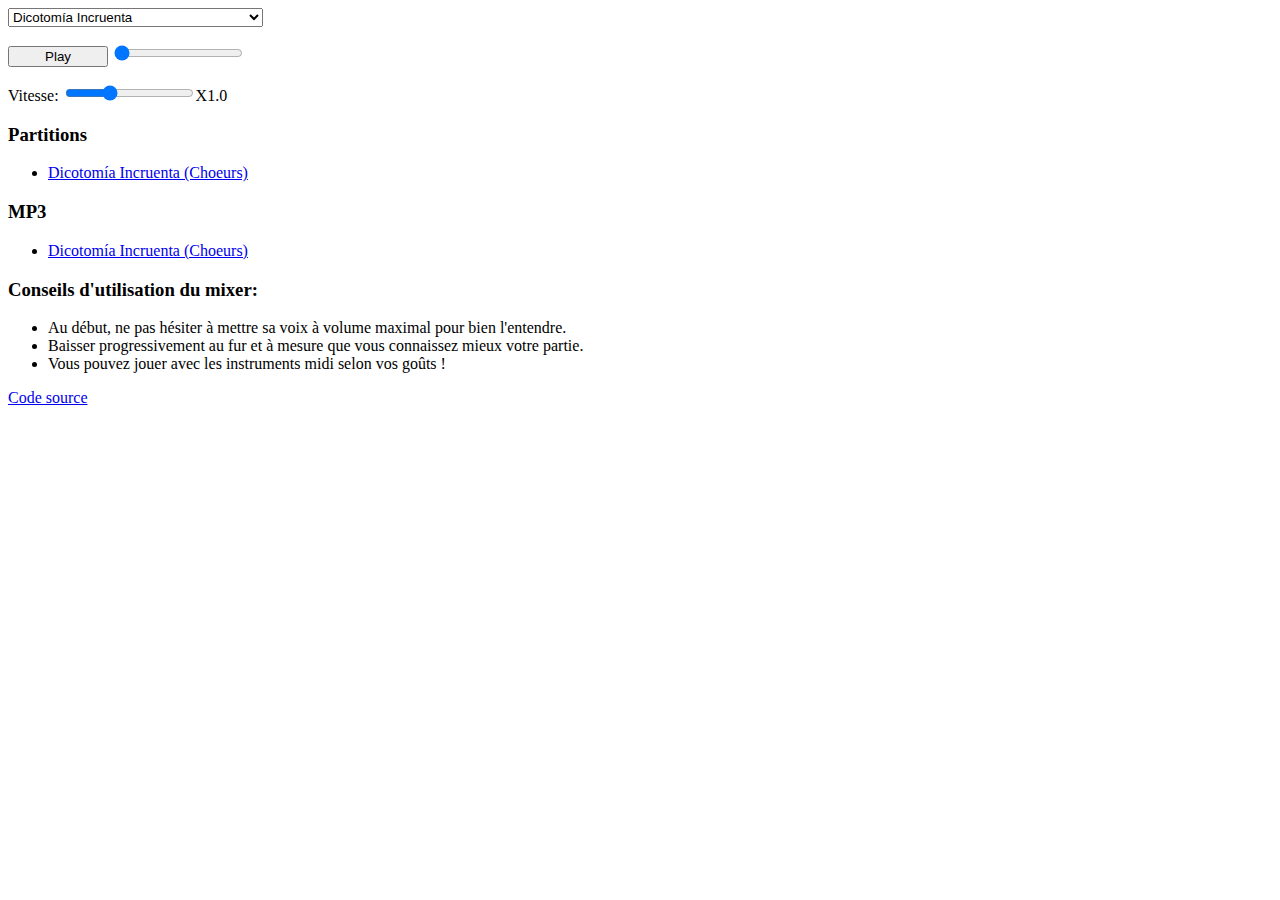
<file: index.html>
<html>

<head>
	<meta charset="utf-8">
	<script src='https://surikov.github.io/webaudiofont/npm/dist/WebAudioFontPlayer.js'></script>
	<script src='MIDIFile.js'></script>
</head>

<body>
	<div id='choice'>
	</div>
	<div id="player">
			<p>
				<button  id="play" onclick="startPlay();" style="width: 100px;">Play</button>
				<input id="position" type="range" min="0" max="100" value="0" step="1" />
				<output id="tmr"></output></p>
		<p>Vitesse: <input type="range" value="1.0" min=".5" max="2.0" step="0.05" id="speed" oninput="this.nextElementSibling.value = 'X' + this.value"><output>X1.0</output></p>

		</table>
	</div>
	<div id='cntls'>
	</div>
	<div id="downloads">
	</div>
	<div>
		<h3>
			Conseils d'utilisation du mixer:
		</h3>
		<ul>
			<li>Au début, ne pas hésiter à mettre sa voix à volume maximal pour bien l'entendre.</li>
			<li>Baisser progressivement au fur et à mesure que vous connaissez mieux votre partie.</li>
			<li>Vous pouvez jouer avec les instruments midi selon vos goûts !</li>
		</ul>
	</div>
    <div>
        <a href="https://github.com/balouf/choeur-argentine" target="_blank">Code source</a>
    </div>
	<script>
		console.log('start');
		var audioContext = null;
		var player = null;
		var reverberator = null;
		var equalizer = null;
		var input = null;
		var currentSongTime = 0;
		var nextStepTime = 0;
		var nextPositionTime = 0;
		var loadedsong = null;
		var stepDuration = 44 / 1000;
		var intervalId = 0;

		var tracks = [
			{'name': 'Dicotomía Incruenta', 'path': 'dicotomia'},
			{'name': 'Se equivocó la paloma', 'path': 'paloma'},
			{'name': 'Lunes otra ves', 'path': 'lunes'},
			{'name': 'Miedo', 'path': 'miedo'},
                        {'name': 'Tonada de la Quiaca', 'path': 'tonada'},
            {'name': 'Bonita rama de sauce', 'path': 'bonita'},
            {'name': 'Misa Criolla: 1 - Kyrie', 'path': 'misa-1-kyrie'},
            {'name': 'Misa Criolla: 2 - Gloria', 'path': 'misa-2-gloria'},
            {'name': 'Misa Criolla: 3 - Credo', 'path': 'misa-3-credo'},
            {'name': 'Misa Criolla: 4 - Sanctus', 'path': 'misa-4-sanctus'},
            {'name': 'Misa Criolla: 5 - Agnus', 'path': 'misa-5-agnus'},
            {'name': 'Navidad Nuestra: 2 - La peregrinacion', 'path': 'navidad-2-perigrenacion'},
            {'name': 'Navidad Nuestra: 3 - El Nacimiento', 'path': 'navidad-3-el_nacimiento'},
            {'name': 'Navidad Nuestra: 4 - Los Pastores', 'path': 'navidad-4-los_pastores'},
            {'name': 'Navidad Nuestra: 5 - Los Reyes Magos', 'path': 'navidad-5-los_reyes_magos'},
            {'name': 'Navidad Nuestra: 6 - La Huida', 'path': 'navidad-6-la_huida'}
		];

		var downloads = {
			'pdf': [{'name': 'Choeurs', 'suffix': ''}],
				// {'name': 'Piano', 'suffix': '-piano'},
				// {'name': 'Conducteur', 'suffix': '-full'}],
			'mp3': [{'name': 'Complet', 'suffix': ''}],
		}

		// var voix = ['Soprano', 'Alto', 'Tenor', 'Basse', 'Main droite', 'Main gauche']
		var voix = ['Voix I', 'Voix II', 'Voix III', 'Voix IV', 'Voix V']

		chooserTrack();

		function chooserTrack() {
			var html = '<select id="tracks">';
			for (var i = 0; i < tracks.length; i++) {
				html = html + '<option value="' + i + '">' + tracks[i].name + '</option>';
			}
			html = html + '</select>';
			document.getElementById('choice').innerHTML = html;
			var track = document.getElementById('tracks');
			track.onchange = function (e) {
				selectTrack(track.value);
			};
			selectTrack(0);
		}

		function selectTrack(i) {
				var path = tracks[i].path + '/' + tracks[i].path;
				var html = '<h3>Partitions</h3> <ul>';
				for (var j = 0; j < downloads.pdf.length; j++) {
					html += '<li><a href="' + path + downloads.pdf[j].suffix + '.pdf" target="_blank">' + tracks[i].name
							+ ' (' + downloads.pdf[j].name + ')</a></li>'
				}
				html += '</ul><h3>MP3</h3> <ul>';
				for (var j = 0; j < downloads.mp3.length; j++) {
					html += '<li><a href="' + path + downloads.mp3[j].suffix + '.mp3" target="_blank">' + tracks[i].name
							+ ' (' + downloads.pdf[j].name + ')</a></li>'
				}
				html += '</ul>';
				document.getElementById('downloads').innerHTML = html;
				handleExample(path+'.midi');
				document.getElementById('position').value = 0;
				document.getElementById('tmr').innerHTML = '';
				document.getElementById('play').innerHTML = 'Play';
				document.getElementById('play').setAttribute("onclick", "startPlay();");
				if (player && audioContext) {
					player.cancelQueue(audioContext);
				}
				if (intervalId != 0) {clearInterval(intervalId)}

		}

		function pausePlay() {
			clearInterval(intervalId)
			player.cancelQueue(audioContext);
			document.getElementById('play').innerHTML = 'Play';
			document.getElementById('play').setAttribute("onclick", "resumePlay();");

		}

		function startPlay() {
			var pos = document.getElementById('position');
			currentSongTime = loadedsong.duration * pos.value / 100;
			// songStart = audioContext.currentTime - currentSongTime;

			// currentSongTime = 0;
			// songStart = audioContext.currentTime;
			audioContext.resume();
			nextStepTime = audioContext.currentTime;
			intervalId = setInterval(() => {tick()}, 40);
			document.getElementById('play').innerHTML = 'Pause';
			document.getElementById('play').setAttribute("onclick", "pausePlay();");
		}

		function resumePlay() {
			// songStart = audioContext.currentTime - currentSongTime;
			nextStepTime = audioContext.currentTime;
			intervalId = setInterval(() => {tick()}, 40)
			document.getElementById('play').innerHTML = 'Pause';
			document.getElementById('play').setAttribute("onclick", "pausePlay();");
		}

		function tick() {
			var now = audioContext.currentTime;
			var speed = document.getElementById('speed').value;
			if (now > nextStepTime - stepDuration) {
				sendNotes(now, speed);
				currentSongTime = currentSongTime + (stepDuration * speed);
				nextStepTime = nextStepTime + stepDuration;
			}
			if (now > nextPositionTime) {
				var o = document.getElementById('position');
				o.value = 100 * currentSongTime / loadedsong.duration;
				document.getElementById('tmr').innerHTML = '' + Math.round(100 * currentSongTime / loadedsong.duration) + '%';
				nextPositionTime = audioContext.currentTime + 3;
			}
			if (currentSongTime > loadedsong.duration) {
				clearInterval(intervalId);
				document.getElementById('tmr').innerHTML = '';
				document.getElementById('position').value = 0;
				document.getElementById('play').innerHTML = 'Play';
				document.getElementById('play').setAttribute("onclick", "startPlay();");
			}
		}

		function sendNotes(now, speed) {
			var start = currentSongTime;
			var end = currentSongTime + stepDuration * speed;
			for (var t = 0; t < loadedsong.tracks.length; t++) {
				var track = loadedsong.tracks[t];
				for (var i = 0; i < track.notes.length; i++) {
					if (track.notes[i].when >= start && track.notes[i].when < end) {
						var when = now + ( (track.notes[i].when - currentSongTime) / speed );
						var duration = track.notes[i].duration / speed;
						if (duration > 3) {
							duration = 3;
						}
						var instr = track.info.variable;
						var v = track.volume / 7;
						player.queueWaveTable(audioContext, input, window[instr], when, track.notes[i].pitch, duration, v, track.notes[i].slides);
					}
				}
			}
		}
		function startLoad(song) {
			console.log(song);
			var AudioContextFunc = window.AudioContext || window.webkitAudioContext;
			audioContext = new AudioContextFunc();
			player = new WebAudioFontPlayer();

			equalizer = player.createChannel(audioContext);
			reverberator = player.createReverberator(audioContext);
			//input = reverberator.input;
			input = equalizer.input;
			equalizer.output.connect(reverberator.input);
			reverberator.output.connect(audioContext.destination);

			for (var i = 0; i < song.tracks.length; i++) {
				var nn = player.loader.findInstrument(song.tracks[i].program);
				var info = player.loader.instrumentInfo(nn);
				song.tracks[i].info = info;
				song.tracks[i].id = nn;
				song.tracks[i].volume = 0.1;
				player.loader.startLoad(audioContext, info.url, info.variable);
			}
			player.loader.waitLoad(function () {
				console.log('buildControls');
				buildControls(song);
				resetEqlualizer();
			});
		}
		function resetEqlualizer(){
			equalizer.band32.gain.setTargetAtTime(2,0,0.0001);
			equalizer.band64.gain.setTargetAtTime(2,0,0.0001);
			equalizer.band128.gain.setTargetAtTime(1,0,0.0001);
			equalizer.band256.gain.setTargetAtTime(0,0,0.0001);
			equalizer.band512.gain.setTargetAtTime(-1,0,0.0001);
			equalizer.band1k.gain.setTargetAtTime(5,0,0.0001);
			equalizer.band2k.gain.setTargetAtTime(4,0,0.0001);
			equalizer.band4k.gain.setTargetAtTime(3,0,0.0001);
			equalizer.band8k.gain.setTargetAtTime(-2,0,0.0001);
			equalizer.band16k.gain.setTargetAtTime(2,0,0.0001);
		}
		function buildControls(song) {
			// audioContext.resume();
			var o = document.getElementById('cntls');
			var html = '<h3>Mixer</h3><table><tr><th>Voix</th><th>Instrument midi</th><th>Volume</th></tr>';
			for (var i = 0; i < song.tracks.length; i++) {
				var v = 100 * song.tracks[i].volume;
				html = html + '<tr><td>' + voix[i] + '</td><td>' + chooserIns(song.tracks[i].id, i)
						+ '</td><td><input id="channel' + i + '" type="range" min="0" max="100" value="' + v + '" step="1" /></td></tr>';
			}
			o.innerHTML = html + '</table>';
			console.log('Loaded');
			var pos = document.getElementById('position');
			pos.oninput = function (e) {
				if (loadedsong) {
					player.cancelQueue(audioContext);
					var next = song.duration * pos.value / 100;
					// songStart = songStart - (next - currentSongTime);
					currentSongTime = next;
				}
			};
			console.log('Tracks');
			for (var i = 0; i < song.tracks.length; i++) {
				setVolumeAction(i, song);
			}
			loadedsong = song;
		}
		function setVolumeAction(i, song) {
			var vlm = document.getElementById('channel' + i);
			vlm.oninput = function (e) {
				player.cancelQueue(audioContext);
				var v = vlm.value / 100;
				if (v < 0.000001) {
					v = 0.000001;
				}
				song.tracks[i].volume = v;
			};
			var sl = document.getElementById('selins' + i);
			sl.onchange = function (e) {
				var nn = sl.value;
				var info = player.loader.instrumentInfo(nn);
				player.loader.startLoad(audioContext, info.url, info.variable);
				player.loader.waitLoad(function () {
					console.log('loaded');
					song.tracks[i].info = info;
					song.tracks[i].id = nn;
				});
			};
		}
		function chooserIns(n, track) {
			var html = '<select id="selins' + track + '">';
			for (var i = 0; i < player.loader.instrumentKeys().length; i++) {
				var sel = '';
				if (i == n) {
					sel = ' selected';
				}
				html = html + '<option value="' + i + '"' + sel + '>' + i + ': ' + player.loader.instrumentInfo(i).title + '</option>';
			}
			html = html + '</select>';
			return html;
		}

		function handleExample(path) {
			console.log(path);
			var xmlHttpRequest = new XMLHttpRequest();
			xmlHttpRequest.open("GET", path, true);
			xmlHttpRequest.responseType = "arraybuffer";
			xmlHttpRequest.onload = function (e) {
				var arrayBuffer = xmlHttpRequest.response;
				var midiFile = new MIDIFile(arrayBuffer);
				var song = midiFile.parseSong();
				startLoad(song);
			};
			xmlHttpRequest.send(null);
		}
	</script>
</body>

</html>
</file>
